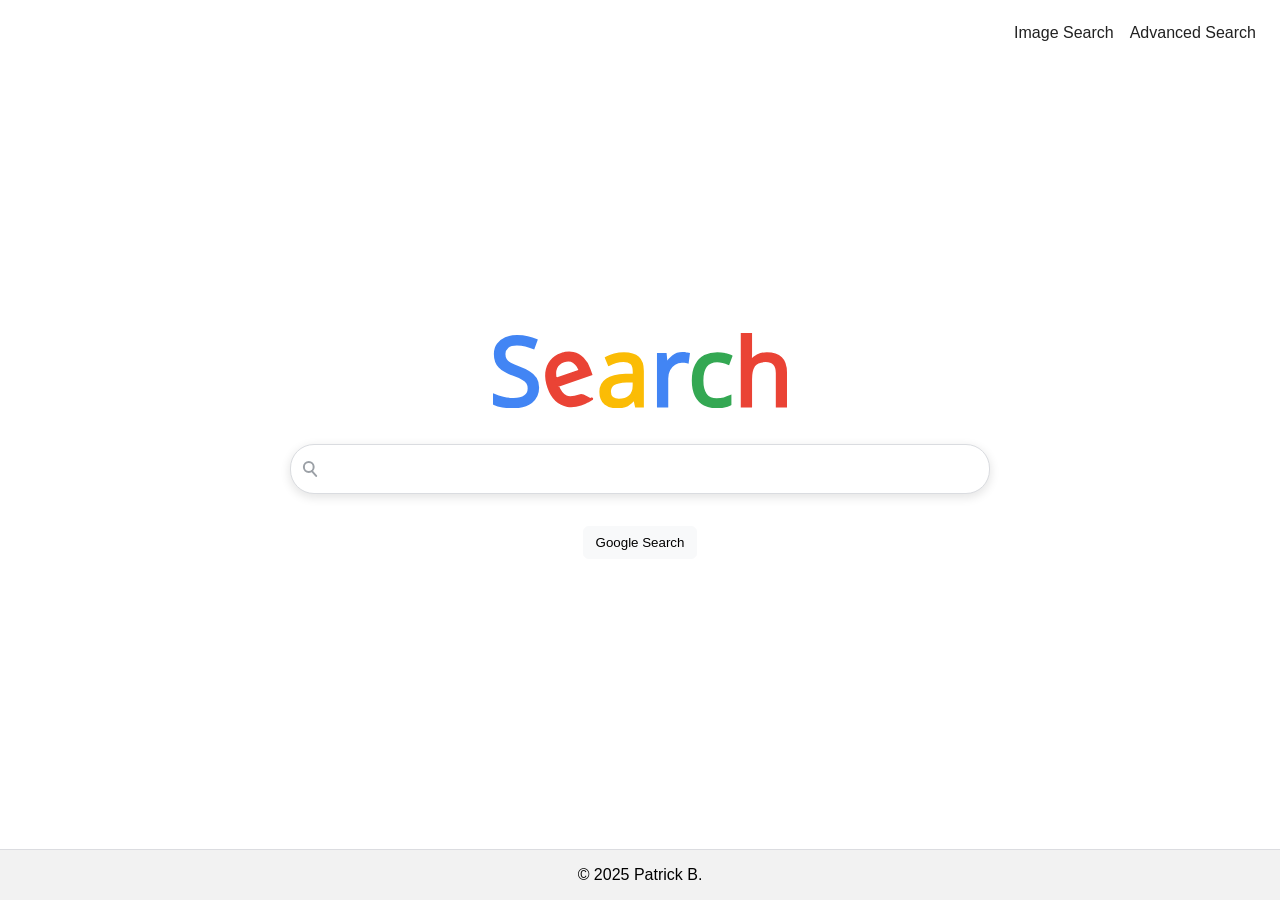
<file: index.html>
<!DOCTYPE html>
<html lang="en">

<head>
    <meta charset="UTF-8">
    <meta name="viewport" content="width=device-width, initial-scale=1.0">
    <link rel="stylesheet" href="styles.css">
    <link rel="icon" href="favicon.svg" type="image/svg+xml">
    <title>Google Search Frontend</title>
</head>

<body>
    <div class="app-container">
        <header>
            <a href="image-search.html">Image Search</a>
            <a href="advanced-search.html">Advanced Search</a>
        </header>
        <main>
            <div class="title">
                <svg xmlns="http://www.w3.org/2000/svg" width="200" height="50" viewBox="0 0 52.917 13.229">
                    <path
                        d="M8.416 9.635q0 1.609-1.168 2.506-1.168.897-3.15.897-1.016 0-1.88-.152-.864-.152-1.439-.423v-1.456q.61.271 1.507.491.914.22 1.88.22 1.355 0 2.032-.525.694-.525.694-1.422 0-.593-.254-.999-.254-.406-.881-.745-.61-.356-1.71-.745Q2.506 6.723 1.71 5.91.931 5.097.931 3.692q0-.965.491-1.643.491-.694 1.355-1.067Q3.657.61 4.792.61q.999 0 1.829.186.83.186 1.507.491l-.474 1.304q-.627-.271-1.372-.457-.728-.186-1.524-.186-1.135 0-1.71.491-.576.474-.576 1.27 0 .61.254 1.016.254.406.83.728.576.322 1.558.694 1.067.389 1.795.847.745.44 1.118 1.067.389.627.389 1.575z"
                        fill="#4285f4" stroke="#4285f4" stroke-width=".5" />
                    <path
                        d="M12.611 3.766c.737-.253 1.422-.309 2.055-.169.644.137 1.205.451 1.685.943.486.478.863 1.106 1.131 1.885l.291.849-5.878 2.018c.355.964.855 1.622 1.501 1.973.653.337 1.714.067 2.568-.226.545-.187 1.527.859 1.91.619.39-.253-.963.628-.58.282l.056-.058c-.372.343.525-.227.127.005-.394.243-.885.465-1.472.667-.811.279-1.589.361-2.333.246-.733-.118-1.387-.443-1.963-.973-.569-.545-1.017-1.292-1.343-2.242-.323-.94-.445-1.799-.366-2.578.089-.783.355-1.453.796-2.01.452-.561 1.057-.972 1.815-1.232zm.38 1.159c-.673.231-1.131.633-1.376 1.207-.238.559-.262 1.236-.073 2.03l4.372-1.501c-.26-.722-.632-1.251-1.117-1.586-.489-.345-1.091-.395-1.806-.15z"
                        fill="#ea4335" stroke="#ea4335" stroke-width=".5" />
                    <path
                        d="M23.639 3.641q1.659 0 2.455.728.796.728.796 2.32v6.181h-1.084l-.288-1.287h-.068q-.593.745-1.253 1.101-.643.356-1.795.356-1.236 0-2.049-.643-.813-.66-.813-2.049 0-1.355 1.067-2.083 1.067-.745 3.285-.813l1.541-.051v-.542q0-1.135-.491-1.575-.491-.44-1.389-.44-.711 0-1.355.22-.643.203-1.202.474L20.54 4.42q.593-.322 1.405-.542.813-.237 1.693-.237zm.44 4.843q-1.693.068-2.354.542-.643.474-.643 1.338 0 .762.457 1.118.474.356 1.202.356 1.151 0 1.913-.627.762-.643.762-1.964v-.813z"
                        fill="#fbbc05" stroke="#fbbc05" stroke-width=".5" />
                    <path
                        d="M33.934 3.624q.254 0 .542.034.305.017.525.068l-.186 1.372q-.22-.051-.491-.085-.254-.034-.491-.034-.694 0-1.304.389-.61.373-.982 1.067-.356.677-.356 1.592v4.843h-1.49V3.793h1.219l.169 1.659h.068q.44-.745 1.135-1.287.694-.542 1.643-.542z"
                        fill="#4285f4" stroke="#4285f4" stroke-width=".5" />
                    <path
                        d="M39.996 13.039q-1.202 0-2.151-.491-.931-.491-1.473-1.524-.525-1.033-.525-2.642 0-1.676.559-2.726.559-1.05 1.507-1.541.965-.491 2.184-.491.694 0 1.338.152.643.135 1.05.339l-.457 1.236q-.406-.152-.948-.288-.542-.135-1.016-.135-2.675 0-2.675 3.437 0 1.643.643 2.523.66.864 1.947.864.745 0 1.304-.152.576-.152 1.05-.373v1.321q-.457.237-1.016.356-.542.135-1.321.135z"
                        fill="#34a853" stroke="#34a853" stroke-width=".5" />
                    <path
                        d="M45.974 3.776q0 .677-.085 1.27h.102q.44-.694 1.185-1.05.762-.356 1.643-.356 1.659 0 2.489.796.83.779.83 2.523v5.91h-1.473V7.062q0-2.184-2.032-2.184-1.524 0-2.1.864-.559.847-.559 2.438v4.691h-1.49V0h1.49z"
                        fill="#ea4335" stroke="#ea4335" stroke-width=".5" />
                </svg>
            </div>
            <form action="https://www.google.com/search">
                <div class="search-container">
                    <label for="search" hidden>Search</label>
                    <input type="search" class="search-input" name="q" id="search">
                </div>
                <input type="submit" value="Google Search">
            </form>
        </main>
        <footer>
            <p>&copy; 2025 Patrick B.</p>
        </footer>
    </div>
</body>

</html>
</file>
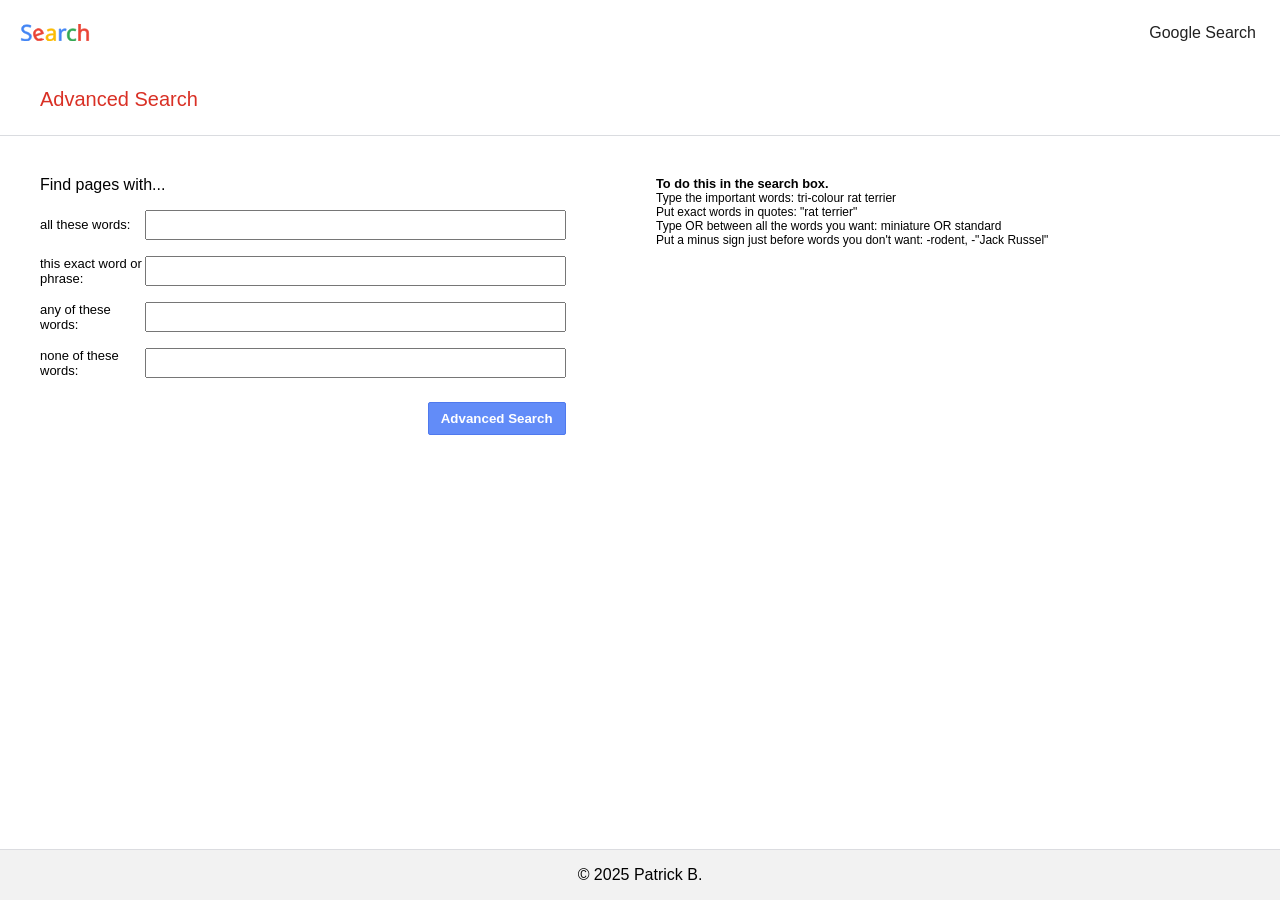
<file: advanced-search.html>
<!DOCTYPE html>
<html lang="en">

<head>
    <meta charset="UTF-8">
    <meta name="viewport" content="width=device-width, initial-scale=1.0">
    <link rel="stylesheet" href="styles.css">
    <link rel="icon" href="favicon.svg" type="image/svg+xml">
    <title>Image Search</title>
</head>

<body>
    <div class="app-container">
        <header class="advanced-search-header">
            <div class="navbar">
                <a href="./index.html" class="logo-link" title="Go to Search Home">
                    <svg xmlns="http://www.w3.org/2000/svg" width="200" height="50" viewBox="0 0 52.917 13.229">
                        <path
                            d="M8.416 9.635q0 1.609-1.168 2.506-1.168.897-3.15.897-1.016 0-1.88-.152-.864-.152-1.439-.423v-1.456q.61.271 1.507.491.914.22 1.88.22 1.355 0 2.032-.525.694-.525.694-1.422 0-.593-.254-.999-.254-.406-.881-.745-.61-.356-1.71-.745Q2.506 6.723 1.71 5.91.931 5.097.931 3.692q0-.965.491-1.643.491-.694 1.355-1.067Q3.657.61 4.792.61q.999 0 1.829.186.83.186 1.507.491l-.474 1.304q-.627-.271-1.372-.457-.728-.186-1.524-.186-1.135 0-1.71.491-.576.474-.576 1.27 0 .61.254 1.016.254.406.83.728.576.322 1.558.694 1.067.389 1.795.847.745.44 1.118 1.067.389.627.389 1.575z"
                            fill="#4285f4" stroke="#4285f4" stroke-width=".5" />
                        <path
                            d="M12.611 3.766c.737-.253 1.422-.309 2.055-.169.644.137 1.205.451 1.685.943.486.478.863 1.106 1.131 1.885l.291.849-5.878 2.018c.355.964.855 1.622 1.501 1.973.653.337 1.714.067 2.568-.226.545-.187 1.527.859 1.91.619.39-.253-.963.628-.58.282l.056-.058c-.372.343.525-.227.127.005-.394.243-.885.465-1.472.667-.811.279-1.589.361-2.333.246-.733-.118-1.387-.443-1.963-.973-.569-.545-1.017-1.292-1.343-2.242-.323-.94-.445-1.799-.366-2.578.089-.783.355-1.453.796-2.01.452-.561 1.057-.972 1.815-1.232zm.38 1.159c-.673.231-1.131.633-1.376 1.207-.238.559-.262 1.236-.073 2.03l4.372-1.501c-.26-.722-.632-1.251-1.117-1.586-.489-.345-1.091-.395-1.806-.15z"
                            fill="#ea4335" stroke="#ea4335" stroke-width=".5" />
                        <path
                            d="M23.639 3.641q1.659 0 2.455.728.796.728.796 2.32v6.181h-1.084l-.288-1.287h-.068q-.593.745-1.253 1.101-.643.356-1.795.356-1.236 0-2.049-.643-.813-.66-.813-2.049 0-1.355 1.067-2.083 1.067-.745 3.285-.813l1.541-.051v-.542q0-1.135-.491-1.575-.491-.44-1.389-.44-.711 0-1.355.22-.643.203-1.202.474L20.54 4.42q.593-.322 1.405-.542.813-.237 1.693-.237zm.44 4.843q-1.693.068-2.354.542-.643.474-.643 1.338 0 .762.457 1.118.474.356 1.202.356 1.151 0 1.913-.627.762-.643.762-1.964v-.813z"
                            fill="#fbbc05" stroke="#fbbc05" stroke-width=".5" />
                        <path
                            d="M33.934 3.624q.254 0 .542.034.305.017.525.068l-.186 1.372q-.22-.051-.491-.085-.254-.034-.491-.034-.694 0-1.304.389-.61.373-.982 1.067-.356.677-.356 1.592v4.843h-1.49V3.793h1.219l.169 1.659h.068q.44-.745 1.135-1.287.694-.542 1.643-.542z"
                            fill="#4285f4" stroke="#4285f4" stroke-width=".5" />
                        <path
                            d="M39.996 13.039q-1.202 0-2.151-.491-.931-.491-1.473-1.524-.525-1.033-.525-2.642 0-1.676.559-2.726.559-1.05 1.507-1.541.965-.491 2.184-.491.694 0 1.338.152.643.135 1.05.339l-.457 1.236q-.406-.152-.948-.288-.542-.135-1.016-.135-2.675 0-2.675 3.437 0 1.643.643 2.523.66.864 1.947.864.745 0 1.304-.152.576-.152 1.05-.373v1.321q-.457.237-1.016.356-.542.135-1.321.135z"
                            fill="#34a853" stroke="#34a853" stroke-width=".5" />
                        <path
                            d="M45.974 3.776q0 .677-.085 1.27h.102q.44-.694 1.185-1.05.762-.356 1.643-.356 1.659 0 2.489.796.83.779.83 2.523v5.91h-1.473V7.062q0-2.184-2.032-2.184-1.524 0-2.1.864-.559.847-.559 2.438v4.691h-1.49V0h1.49z"
                            fill="#ea4335" stroke="#ea4335" stroke-width=".5" />
                    </svg>
                </a>
                <a href="index.html">Google Search</a>
            </div>
            <h1>Advanced Search</h1>
        </header>
        <main class="advanced-search-main">
            <div class="form-container">
                <h2>Find pages with...</h2>
                <form class="advanced-search-form" action="https://www.google.com/search">
                    <div class="form-group">
                        <label for="all-words">all these words:</label>
                        <input type="text" name="as_q" id="all-words">
                    </div>
                    <div class="form-group">
                        <label for="exact-words">this exact word or phrase:</label>
                        <input type="text" name="as_epq" id="exact-words">
                    </div>
                    <div class="form-group">
                        <label for="any-words">any of these words:</label>
                        <input type="text" name="as_oq" id="any-words">
                    </div>
                    <div class="form-group">
                        <label for="no-words">none of these words:</label>
                        <input type="text" name="as_eq" id="no-words">
                    </div>
                    <div class="form-group">
                        <div class="empy-grid-cell"></div>
                        <input type="submit" value="Advanced Search">
                    </div>
                </form>
            </div>
            <div class="form-explainer">
                <h3>To do this in the search box.</h3>
                <p>
                    Type the important words: <span class="form-explainer-word"></span>tri-colour rat terrier
                </p>
                <p>
                    Put exact words in quotes: <span class="form-explainer-word">"rat terrier"</span>
                </p>
                <p>
                    Type OR between all the words you want: <span class="form-explainer-word">miniature OR
                        standard</span>
                </p>
                <p>
                    Put a minus sign just before words you don't want: <span class="form-explainer-word">-rodent, -"Jack
                        Russel"</span>
                </p>
            </div>
        </main>
        <footer>
            <p>&copy; 2025 Patrick B.</p>
        </footer>
    </div>
</body>

</html>
</file>
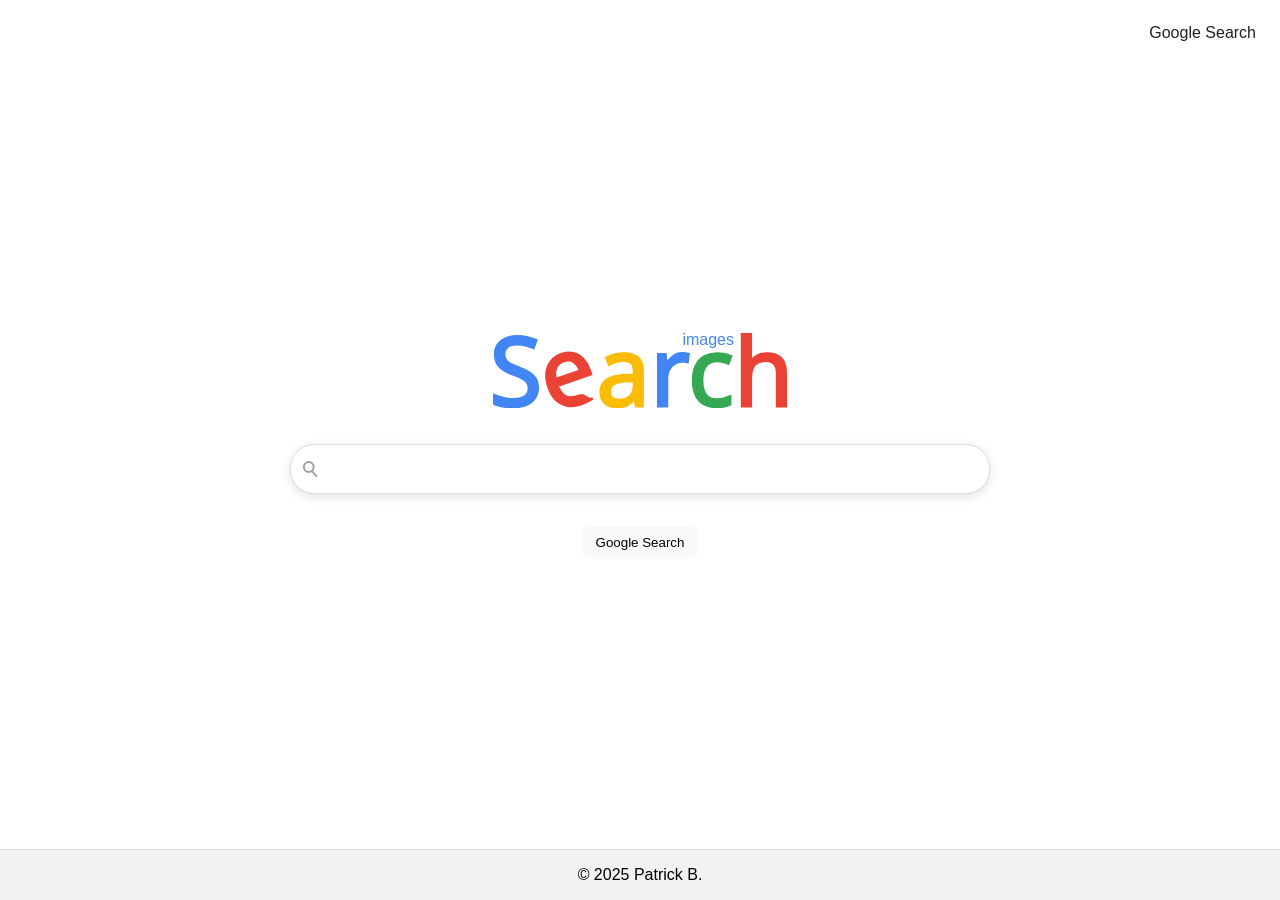
<file: image-search.html>
<!DOCTYPE html>
<html lang="en">

<head>
    <meta charset="UTF-8">
    <meta name="viewport" content="width=device-width, initial-scale=1.0">
    <link rel="stylesheet" href="styles.css">
    <link rel="icon" href="favicon.svg" type="image/svg+xml">
    <title>Image Search</title>
</head>

<body>
    <div class="app-container">
        <header>
            <a href="index.html">Google Search</a>
        </header>
        <main>
            <div class="title title--image-search">
                <svg xmlns="http://www.w3.org/2000/svg" width="200" height="50" viewBox="0 0 52.917 13.229">
                    <path
                        d="M8.416 9.635q0 1.609-1.168 2.506-1.168.897-3.15.897-1.016 0-1.88-.152-.864-.152-1.439-.423v-1.456q.61.271 1.507.491.914.22 1.88.22 1.355 0 2.032-.525.694-.525.694-1.422 0-.593-.254-.999-.254-.406-.881-.745-.61-.356-1.71-.745Q2.506 6.723 1.71 5.91.931 5.097.931 3.692q0-.965.491-1.643.491-.694 1.355-1.067Q3.657.61 4.792.61q.999 0 1.829.186.83.186 1.507.491l-.474 1.304q-.627-.271-1.372-.457-.728-.186-1.524-.186-1.135 0-1.71.491-.576.474-.576 1.27 0 .61.254 1.016.254.406.83.728.576.322 1.558.694 1.067.389 1.795.847.745.44 1.118 1.067.389.627.389 1.575z"
                        fill="#4285f4" stroke="#4285f4" stroke-width=".5" />
                    <path
                        d="M12.611 3.766c.737-.253 1.422-.309 2.055-.169.644.137 1.205.451 1.685.943.486.478.863 1.106 1.131 1.885l.291.849-5.878 2.018c.355.964.855 1.622 1.501 1.973.653.337 1.714.067 2.568-.226.545-.187 1.527.859 1.91.619.39-.253-.963.628-.58.282l.056-.058c-.372.343.525-.227.127.005-.394.243-.885.465-1.472.667-.811.279-1.589.361-2.333.246-.733-.118-1.387-.443-1.963-.973-.569-.545-1.017-1.292-1.343-2.242-.323-.94-.445-1.799-.366-2.578.089-.783.355-1.453.796-2.01.452-.561 1.057-.972 1.815-1.232zm.38 1.159c-.673.231-1.131.633-1.376 1.207-.238.559-.262 1.236-.073 2.03l4.372-1.501c-.26-.722-.632-1.251-1.117-1.586-.489-.345-1.091-.395-1.806-.15z"
                        fill="#ea4335" stroke="#ea4335" stroke-width=".5" />
                    <path
                        d="M23.639 3.641q1.659 0 2.455.728.796.728.796 2.32v6.181h-1.084l-.288-1.287h-.068q-.593.745-1.253 1.101-.643.356-1.795.356-1.236 0-2.049-.643-.813-.66-.813-2.049 0-1.355 1.067-2.083 1.067-.745 3.285-.813l1.541-.051v-.542q0-1.135-.491-1.575-.491-.44-1.389-.44-.711 0-1.355.22-.643.203-1.202.474L20.54 4.42q.593-.322 1.405-.542.813-.237 1.693-.237zm.44 4.843q-1.693.068-2.354.542-.643.474-.643 1.338 0 .762.457 1.118.474.356 1.202.356 1.151 0 1.913-.627.762-.643.762-1.964v-.813z"
                        fill="#fbbc05" stroke="#fbbc05" stroke-width=".5" />
                    <path
                        d="M33.934 3.624q.254 0 .542.034.305.017.525.068l-.186 1.372q-.22-.051-.491-.085-.254-.034-.491-.034-.694 0-1.304.389-.61.373-.982 1.067-.356.677-.356 1.592v4.843h-1.49V3.793h1.219l.169 1.659h.068q.44-.745 1.135-1.287.694-.542 1.643-.542z"
                        fill="#4285f4" stroke="#4285f4" stroke-width=".5" />
                    <path
                        d="M39.996 13.039q-1.202 0-2.151-.491-.931-.491-1.473-1.524-.525-1.033-.525-2.642 0-1.676.559-2.726.559-1.05 1.507-1.541.965-.491 2.184-.491.694 0 1.338.152.643.135 1.05.339l-.457 1.236q-.406-.152-.948-.288-.542-.135-1.016-.135-2.675 0-2.675 3.437 0 1.643.643 2.523.66.864 1.947.864.745 0 1.304-.152.576-.152 1.05-.373v1.321q-.457.237-1.016.356-.542.135-1.321.135z"
                        fill="#34a853" stroke="#34a853" stroke-width=".5" />
                    <path
                        d="M45.974 3.776q0 .677-.085 1.27h.102q.44-.694 1.185-1.05.762-.356 1.643-.356 1.659 0 2.489.796.83.779.83 2.523v5.91h-1.473V7.062q0-2.184-2.032-2.184-1.524 0-2.1.864-.559.847-.559 2.438v4.691h-1.49V0h1.49z"
                        fill="#ea4335" stroke="#ea4335" stroke-width=".5" />
                </svg>
                <span class="image-text"></span>
            </div>
            <form action="https://www.google.com/search">
                <input type="hidden" name="udm" value="2">
                <div class="search-container">
                    <label for="search" hidden>Search</label>
                    <input type="search" class="search-input" name="q" id="search">
                </div>
                <input type="submit" value="Google Search">
            </form>
        </main>
        <footer>
            <p>&copy; 2025 Patrick B.</p>
        </footer>
    </div>
</body>

</html>
</file>
<file: styles.css>
/* Custom CSS properties */
:root {
    --color-button-bg: #f8f9fa;
    --color-button-bg-advanced: #628cf8;
    --color-button-fg: #3d4043;
    --color-button-fg-advanced: #ffffff;
    --color-button-border-advanced: #4f79ee;

    --color-button-border-hover: #dadce0;
    --color-button-border-active: #5c85f5;

    --color-button-bg-hover-advanced: #618bfa;
    --color-button-border-hover-advanced: #415bb8;

    --color-icon-fill: #474747;
    --color-search-border: #dadce0;

    --color-font-link: #212121;
    --color-font-h1: #d93025;

    --color-body-bg: #ffffff;
    --color-header-bg: #ffffff;
    --color-footer-bg: #f2f2f2;
    --color-footer-border: #dbdce0;

    --color-image-text: #4285f4;

}

/* Basic resets */
*,
*::before,
*::after {
    box-sizing: border-box;
    margin: 0;
    padding: 0;
}

body {
    height: 100vh;
    font-family: 'Gill Sans', 'Gill Sans MT', Calibri, 'Trebuchet MS', sans-serif;
}

.app-container {
    display: grid;
    grid-template-rows: 1fr 20fr 1fr;
    place-items: center;
    height: 100%;
}

header {
    display: flex;
    justify-content: flex-end;
    gap: 1rem;
    padding: 1.5rem 1.5rem 0 0;

    width: 100%;
}

header a {
    text-decoration: none;
    color: var(--color-font-link);
}

header a:hover {
    text-decoration: underline;
}

main {
    display: flex;
    flex-direction: column;
    justify-content: center;
    align-items: center;
    gap: 2rem;
    width: 100%;
}

.title.title--image-search {
    position: relative;
}

.title svg {
    width: calc(200px * 1.5);
    height: calc(50px * 1.5);
}

.title.title--image-search::before {
    position: absolute;
    content: "images";
    z-index: 10;
    top: -2px;
    right: 56px;
    color: var(--color-image-text);
}

form {
    display: flex;
    flex-direction: column;
    gap: 2rem;
}

.search-input {
    font-family: inherit;
    font-size: 1rem;
    border: 1px solid var(--color-search-border);
    width: 700px;
    border-radius: 24px;
    height: 34px;
    padding: 1.5rem 2.5rem;

    box-shadow: 0 3px 10px 1px rgba(0.2, 0.2, 0.2, 0.1);
}

.search-input:hover,
.search-input:focus {
    outline: none;
    box-shadow: 0 3px 10px 1px rgba(0.2, 0.2, 0.2, 0.25);
}

.search-container {
    position: relative;
}

.search-container::before {
    position: absolute;
    content: '';
    width: 16px;
    height: 16px;
    top: 50%;
    transform: translateY(-50%);
    left: 12px;
    background-image: url(./magnifying_glass.svg);
    background-size: contain;
    background-repeat: no-repeat;
}

input[type=submit] {
    outline: none;
    background-color: var(--color-button-bg);
    border: 1px solid var(--color-button-bg);
    border-radius: 6px;
    width: fit-content;
    align-self: center;

    padding: .5rem .75rem;
}

input[type=submit]:hover {
    border: 1px solid var(--color-button-border-hover);
    box-shadow: 0 1px 0 0 var(--color-button-border-hover);
    cursor: pointer;
}

input[type=submit]:active,
input[type=submit]:focus {
    border: 1px solid var(--color-button-border-active);
}

footer {
    background-color: var(--color-footer-bg);
    width: 100%;
    height: 100%;

    text-align: center;
    padding: 1rem;

    border-top: 1px solid var(--color-footer-border);
}

/* Advanced Search */

.advanced-search-header {
    display: block;
    border-bottom: 1px solid var(--color-search-border);
}

.advanced-search-header .navbar {
    display: flex;
    justify-content: space-between;
}

.logo-link svg {
    width: 55%;
    height: 55%;
}

h1 {
    margin-top: 2rem;
    margin-bottom: 1.5rem;
    color: var(--color-font-h1);
    font-size: 1.25rem;
    font-weight: 500;
    padding-left: 2.5rem;
}

h2 {
    font-size: 1rem;
    font-weight: 500
}

.advanced-search-main {
    display: grid;
    grid-template-columns: 1fr 1fr;
    place-items: unset;
    padding: 2.5rem;
    height: 100%;
}

.advanced-search-form {
    margin-top: 1rem;
    gap: 1rem;
}

.form-group {
    display: grid;
    grid-template-columns: 1fr 4fr;
    font-size: 0.8125rem;

    width: 90%;
}

input[type=text] {
    width: 100%;
    height: 30px;
}

.advanced-search-form label {
    align-self: center;
}

.advanced-search-form input[type=submit] {
    background-color: var(--color-button-bg-advanced);
    color: var(--color-button-fg-advanced);
    border: 1px solid var(--color-button-border-advanced);
    border-radius: 2px;
    font-weight: 600;
    box-shadow: none;
    justify-self: end;
    margin-top: .5rem;
}

.advanced-search-form input[type=submit]:hover {
    background-color: var(--color-button-bg-hover-advanced);
    border-color: var(--color-button-border-hover-advanced);
}

h3 {
    font-size: .8rem;
}

.form-explainer {
    display: flex;
    flex-direction: column;
}

.form-explainer p {
    font-size: 0.75rem;
}
</file>
